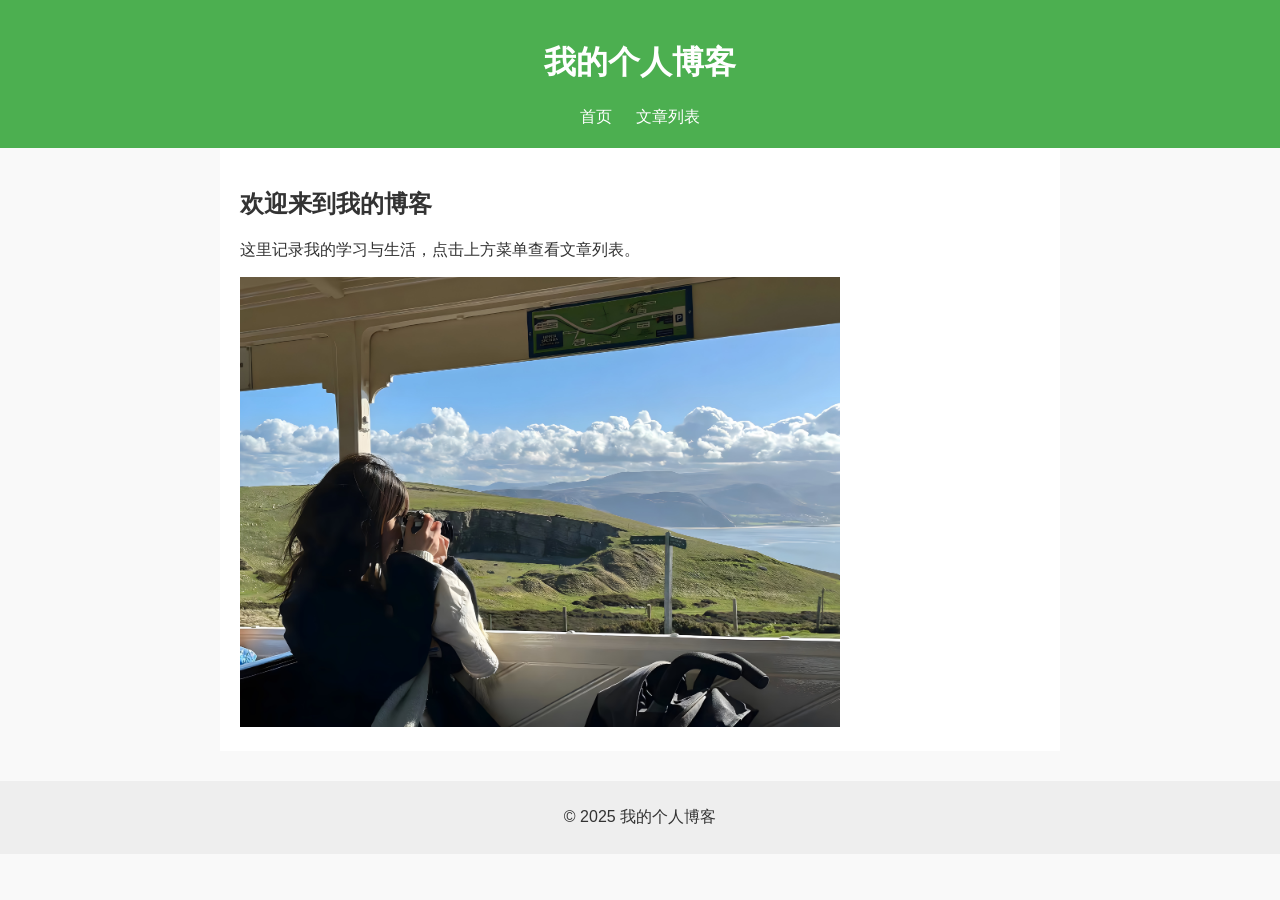
<file: index.html>
<!DOCTYPE html>
<html lang="zh-CN">
<head>
  <meta charset="UTF-8">
  <title>我的博客首页</title>
  <!-- 引入外部样式表 -->
  <link rel="stylesheet" href="css/style.css">
</head>
<body>
  <!-- 页面头部 -->
  <header>
    <h1>我的个人博客</h1>
    <nav>
      <a href="index.html">首页</a>
      <a href="list.html">文章列表</a>
    </nav>
  </header>

  <!-- 主要内容区 -->
  <main>
    <h2>欢迎来到我的博客</h2>
    <p>这里记录我的学习与生活，点击上方菜单查看文章列表。</p>
    <!-- 插入一张图片 -->
    <img src="images/banner.jpg" alt="博客封面图" width="600">
  </main>

  <!-- 页面底部 -->
  <footer>
    <p>© 2025 我的个人博客</p>
  </footer>
</body>
</html>
</file>
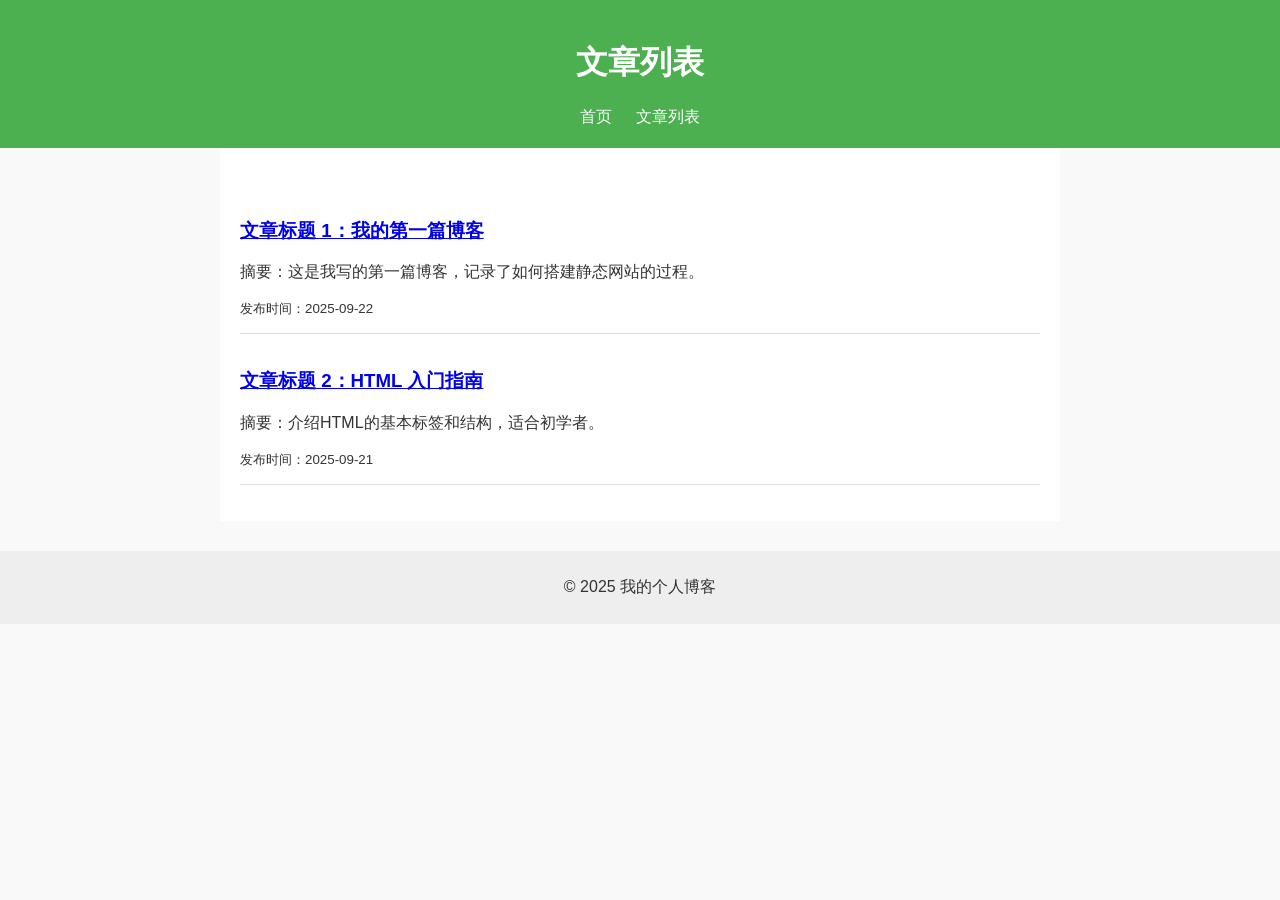
<file: list.html>
<!DOCTYPE html>
<html lang="zh-CN">
<head>
  <meta charset="UTF-8">
  <title>文章列表</title>
  <link rel="stylesheet" href="css/style.css">
</head>
<body>
  <header>
    <h1>文章列表</h1>
    <nav>
      <a href="index.html">首页</a>
      <a href="list.html">文章列表</a>
    </nav>
  </header>

  <main>
    <ul>
      <li>
        <h3><a href="#">文章标题 1：我的第一篇博客</a></h3>
        <p>摘要：这是我写的第一篇博客，记录了如何搭建静态网站的过程。</p>
        <small>发布时间：2025-09-22</small>
      </li>
      <li>
        <h3><a href="#">文章标题 2：HTML 入门指南</a></h3>
        <p>摘要：介绍HTML的基本标签和结构，适合初学者。</p>
        <small>发布时间：2025-09-21</small>
      </li>
    </ul>
  </main>

  <footer>
    <p>© 2025 我的个人博客</p>
  </footer>
</body>
</html>
</file>
<file: css/style.css>
/* 全局样式 */
body {
  margin: 0;
  font-family: "Microsoft YaHei", sans-serif;
  background-color: #f9f9f9;
  color: #333;
}

/* 头部样式 */
header {
  background-color: #4CAF50;
  color: white;
  padding: 20px;
  text-align: center;
}

header nav a {
  margin: 0 10px;
  color: white;
  text-decoration: none;
}

header nav a:hover {
  text-decoration: underline;
}

/* 主内容区 */
main {
  padding: 20px;
  max-width: 800px;
  margin: auto;
  background-color: white;
}

/* 列表样式 */
ul {
  list-style: none;
  padding: 0;
}

li {
  border-bottom: 1px solid #ddd;
  padding: 15px 0;
}

/* 底部样式 */
footer {
  text-align: center;
  padding: 10px;
  background-color: #eee;
  margin-top: 30px;
}
</file>
